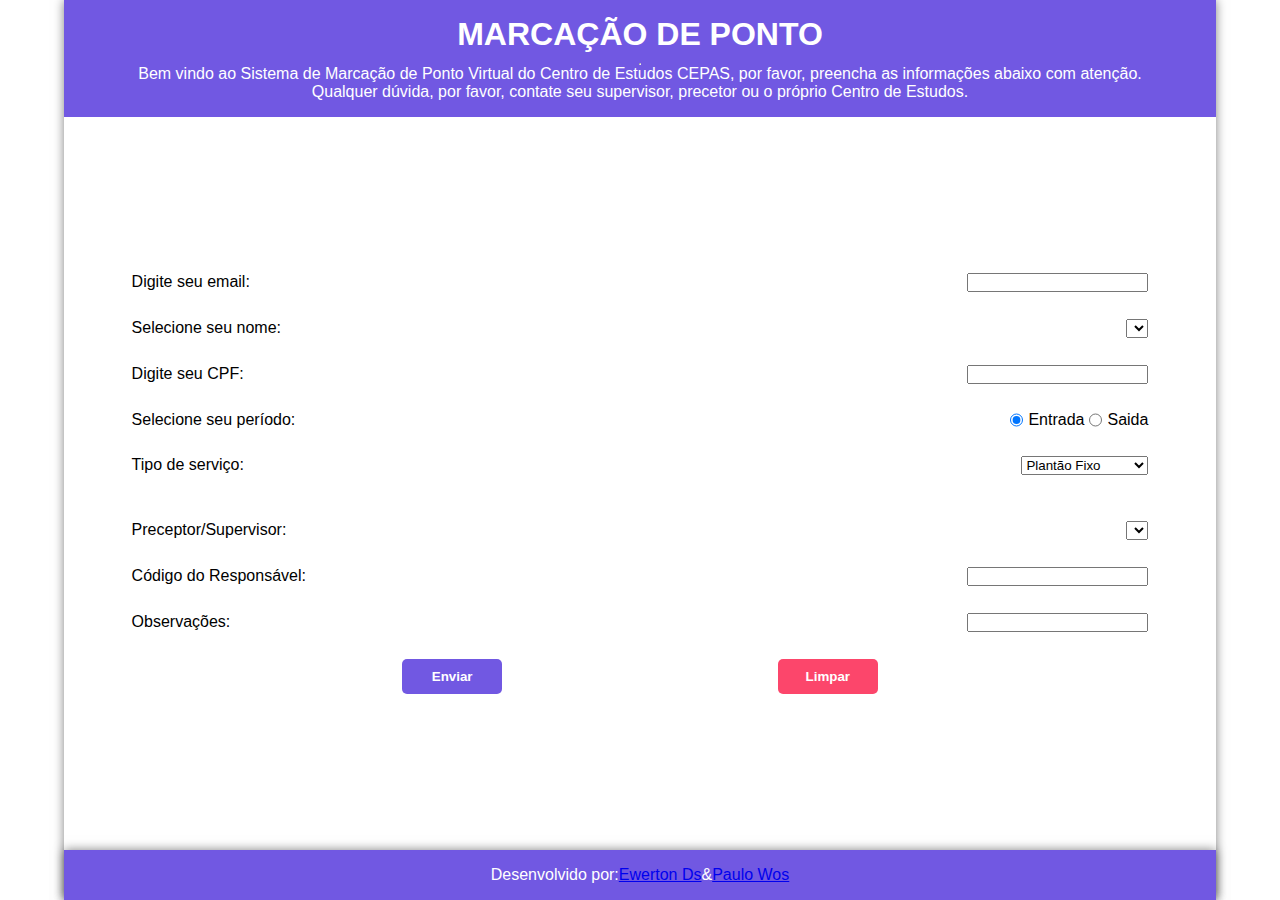
<file: index.html>
<!DOCTYPE html>
<html lang="pt-br">

<head>
    <title>Sistema Ifá</title>
    <meta charset="utf-8">
    <link rel="stylesheet" type="text/css" href="styles.css">
    <script defer src="script.js"></script>
</head>

<body>
    <section>
        <header>
            <h1>MARCAÇÃO DE PONTO</h1>
            <hr>
            <p>Bem vindo ao Sistema de Marcação de Ponto Virtual do Centro de Estudos CEPAS, por favor, preencha as
                informações abaixo com atenção.
                <br> Qualquer dúvida,
                por favor, contate seu supervisor, precetor ou o próprio Centro de Estudos.
            </p>
        </header>
        <form name="folhaponto">
            <label for="email-acad">Digite seu email:
                <input type="email" id="email" name="email">
            </label>
            <br />
            <label for="nome-acad">Selecione seu nome:
                <select type="select" id="nome-acad" name="nome-acad"></select>
            </label>
            <br />
            <label for="cpf-acad">Digite seu CPF:
                <input type="text" id="cpf" name="cpf" maxLength="11">
            </label>
            <br />
            <label>Selecione seu período:
                <span>
                    <label for="entrada" class="periodo">
                        <input type="radio" id="entrada" name="periodo" value="Entrada" checked>
                        Entrada
                    </label>
                    <label for="saida" class="periodo">
                        <input type="radio" id="saida" name="periodo" value="Saída">Saida
                    </label>
                </span>
            </label>
            <br />
            <label for="servico">Tipo de serviço:
                <select name="servico" id="servico">
                    <option value="Plantão Fixo"> Plantão Fixo</option>
                    <option value="Estágio">Estágio</option>
                    <option value="Treinamento">Treinamento</option>
                    <option value="Complementação">Complementação</option>
                    <option value="Reposição">Reposição</option>
                    <option value="Troca">Troca</option>
                    <option value="Falta">Falta</option>
                </select>
            </label>
            <br />
            <label for="just-troca" id="troca" class="hidden">Troca com:
                <select name="nome-troca" id="just-troca"></select>
            </label>
            <br />
            <label for="superv">Preceptor/Supervisor:
                <select name="superv" id="superv"></select>
            </label>
            <br />
            <label for="cod">Código do Responsável:
                <input type="password" id="cod" name="cod-sup">
            </label>
            <br />
            <label for="obs">Observações:
                <input type="text" id="obs" name="obs">
            </label>
            <br />
            <span id="buttons">
                <input type="submit" id="btn-enviar" name="btn-enviar" value="Enviar" class="btn">
                <input type="reset" id="btn-cancelar" name="btn-cancelar" value="Limpar" class="btn">
            </span>
        </form>
        <footer> Desenvolvido por: <a href="https://github.com/ewertonds">Ewerton Ds</a> & <a
                href="https://github.com/paulowos">Paulo Wos</a>
        </footer>
    </section>
</body>

</html>
</file>
<file: styles.css>
* {
    margin: 0;
    padding: 0;
    box-sizing: border-box;
    font-family: 'Roboto', 'Arial', sans-serif;
}

html {
    background-color:background-color: #3498db;
}

section {
    display: flex;
    flex-direction: column;
    justify-content: space-between;
    align-items: center;
    gap: 30px;
    width: 90%;
    max-width: 1200px;
    height: 100vh;
    background-color: #fff;
    margin: 0 auto;
    box-shadow: 0 0 10px rgba(0, 0, 0, 0.5);
}

header {
    padding: 16px 32px;
    background-color: #7158e2;
    display: flex;
    flex-direction: column;
    justify-content: center;
    align-items: center;
    color: #fff;
    text-align: center;
    width: 100%;
}

hr {
    margin-top: 10px;
    color: #fff;
}

footer {
    display: flex;
    align-items: center;
    justify-content: center;
    width: 100%;
    background-color: #7158e2;
    height: 50px;
    color: #fff;
    box-shadow: 0 0 10px rgba(0, 0, 0, 0.5);
}

form {
    width: 90%;
    padding: 10px;
    height: 50%;
    display: flex;
    flex-direction: column;
    justify-content: space-evenly;
}


h1 {
    font-size: xx-large;
}

#buttons {
    display: flex;
    justify-content: space-evenly;
    align-items: center;
    width: 100%;
}

.btn {
    padding: 10px;
    border: none;
    border-radius: 5px;
    color: #fff;
    font-weight: bold;
    cursor: pointer;
    width: 100px;
}

#btn-enviar {
    background-color: #7158e2;

}

#btn-cancelar {
    background-color: #FC466B;
}

label {
    display: flex;
    justify-content: space-between;
}

span {
    display: flex;
    justify-content: space-between;
    gap: 5px;
}

.periodo {
    display: flex;
    gap: 5px;
}

.hidden {
    display: none;
}
</file>
